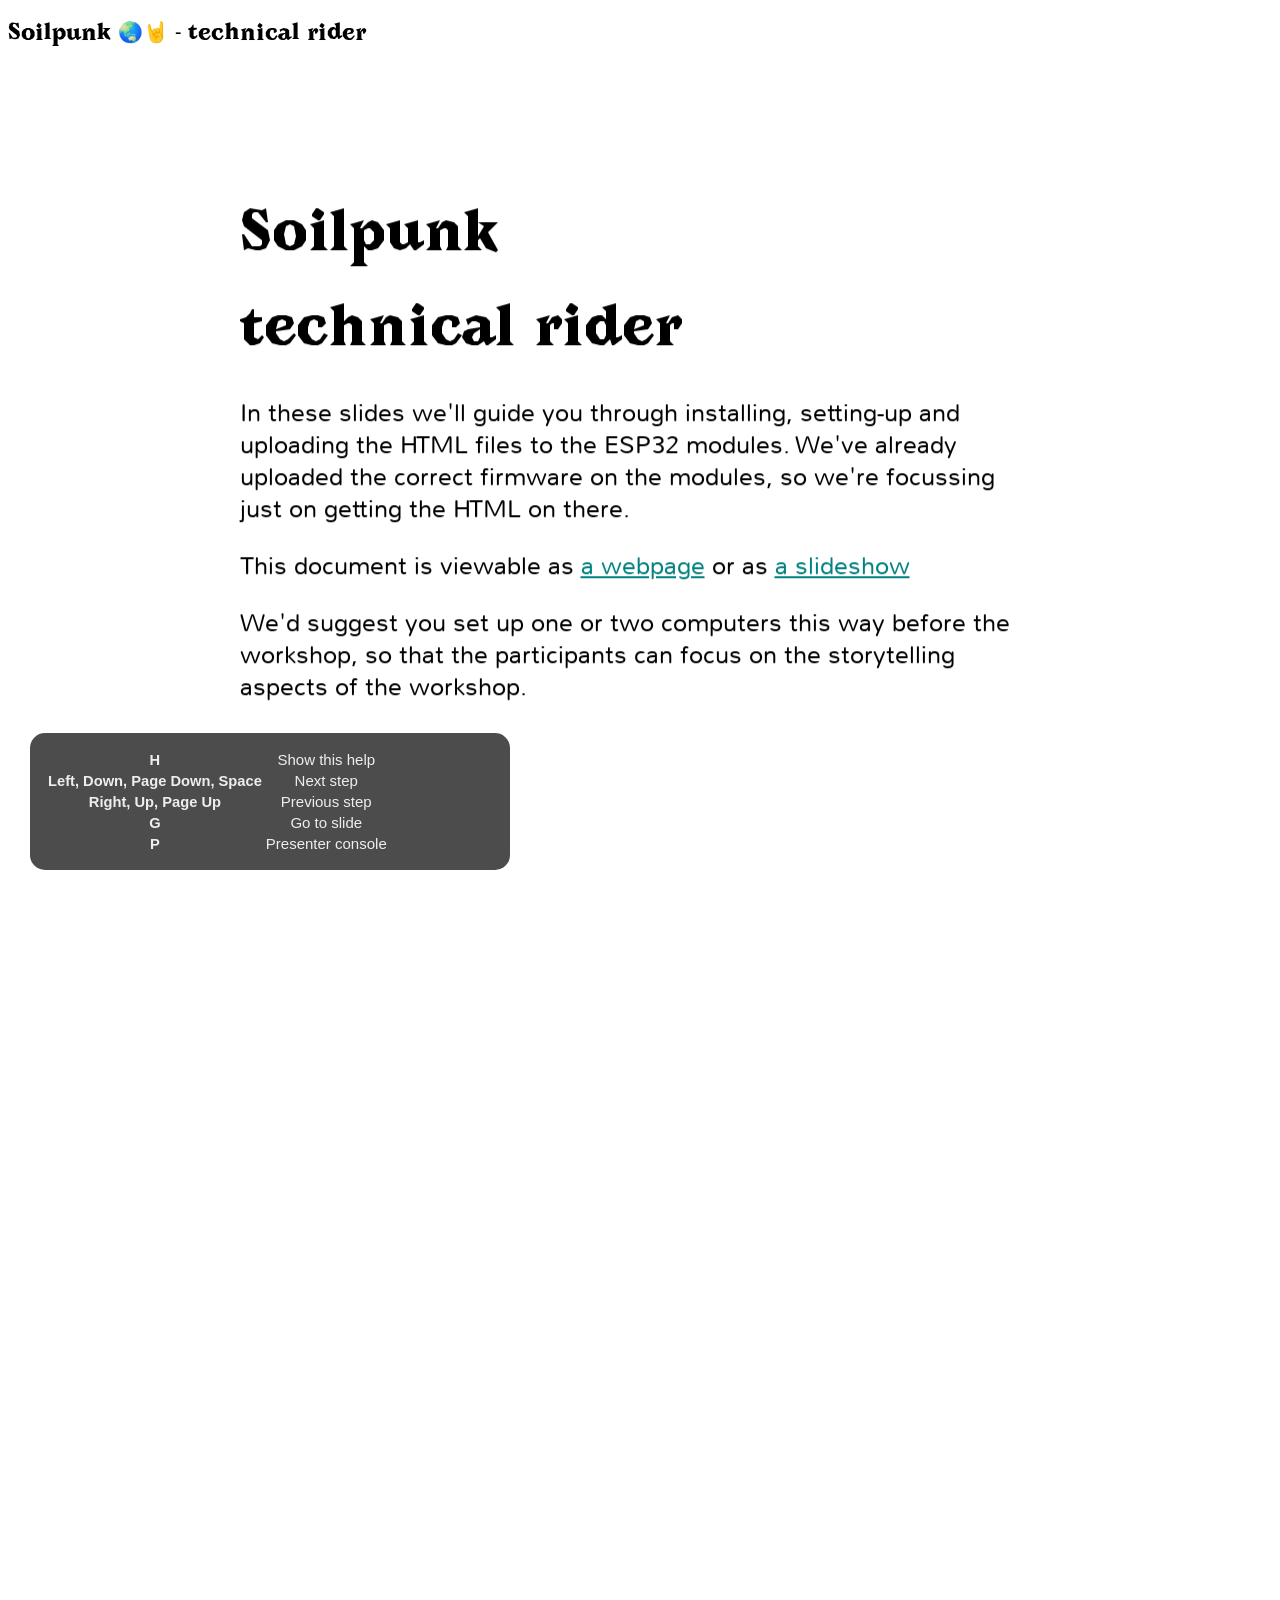
<file: html_output/index.html>
<!DOCTYPE html><html xmlns="http://www.w3.org/1999/xhtml"><head><title>Soilpunk technical rider</title><meta charset="UTF-8"></meta><meta name="generator" content="Hovercraft! 1.0 http://regebro.github.com/hovercraft"></meta><meta name="author" content="Heerko van der Kooij"></meta><link rel="stylesheet" href="css/hovercraft.css" media="all"></link><link rel="stylesheet" href="css/highlight.css" media="all"></link><link rel="stylesheet" href="slides.css" media="screen,projection"></link><script type="text/x-mathjax-config">
      MathJax.Hub.Config({
        showProcessingMessages: false,
        messageStyle: "none",
        TeX : { extensions : ['color.js'] }
      });
    </script></head><body class="impress-not-supported"><div id="impress-help"></div><div class="header"><p>Soilpunk &#x1F30F;&#x1F918; - technical rider</p></div><div id="impress"><div class="step step-level-1" step="0" data-rotate-x="0" data-rotate-y="0" data-rotate-z="0" data-scale="1" data-x="0" data-y="0" data-z="0"><h1 id="soilpunk">Soilpunk</h1><h1 id="technical-rider">technical rider</h1><p>In these slides we'll guide you through installing, setting-up and uploading the HTML files to the ESP32 modules.
We've already uploaded the correct firmware on the modules, so we're focussing just on getting the HTML on there.</p><p>This document is viewable as <a href="https://github.com/hackersanddesigners/Soilpunk_technical_setup/blob/master/slides.rst">a webpage</a> or as <a href="https://hackersanddesigners.github.io/Soilpunk_technical_setup/html_output/index.html">a slideshow</a></p><p>We'd suggest you set up one or two computers this way before the workshop, so that the participants can focus on the storytelling aspects of the workshop.</p></div><div class="step step-level-1" step="1" data-rotate-x="0" data-rotate-y="0" data-rotate-z="0" data-scale="1" data-x="1600" data-y="0" data-z="0"><p>We will following these steps:</p><ol><li><a href="#arduino">Downloading and installing the Arduino IDE</a></li><li><a href="#espboards">Installing support the ESP32 boards in the Arduino IDE.</a></li><li><a href="#espdriver">Installing a driver for the ESP32 boards.</a></li><li><a href="#spiffs">Installing a plugin to upload the HTML to the board</a></li><li><a href="#upload">And lastly we upload the HTML to the board</a></li></ol></div><div class="step step-level-1" step="2" id="arduino" data-rotate-x="0" data-rotate-y="0" data-rotate-z="0" data-scale="1" data-x="3200" data-y="0" data-z="0"><h1 id="download-the-arduino-ide">Download the Arduino IDE</h1><img src="./assets/images/Arduino-IDE.png"></img><p><a href="https://www.arduino.cc/en/Main/Software">Download the Arduino IDE</a></p></div><div class="step step-level-1" step="3" data-rotate-x="0" data-rotate-y="0" data-rotate-z="0" data-scale="1" data-x="4800" data-y="0" data-z="0"><h1 id="install-the-arduino-ide">Install the Arduino IDE</h1><ul><li><a href="https://www.arduino.cc/en/Guide/Windows">Windows</a></li><li><a href="https://www.arduino.cc/en/Guide/MacOSX">Mac</a></li><li><a href="https://www.arduino.cc/en/Guide/Linux">Linux</a></li></ul></div><div class="step step-level-1" step="4" id="espboards" data-rotate-x="0" data-rotate-y="0" data-rotate-z="0" data-scale="1" data-x="6400" data-y="0" data-z="0"><h1 id="add-esp32-boards">Add ESP32 boards</h1><img src="./assets/images/SBC-NodeMCU-ESP32-01.png" alt="An image of the ESP32 dev board"></img><p>To create the Wifi hotspots we use ESP32 development boards. The Arduino IDE does not support these by default, so we have to add them to the IDE.</p></div><div class="step step-level-1" step="5" data-rotate-x="0" data-rotate-y="0" data-rotate-z="0" data-scale="1" data-x="8000" data-y="0" data-z="0"><p>Adding ESP32 boards to the Arduino IDE's board list.</p><p>Open the Arduino Preferences under Edit &gt; Preferences (Linux and Windows), or Arduino &gt; Preferences (Mac).</p><p>Copy and paste the following into 'Additional Boards Manager URLs' and click 'Ok'.</p><img src="./assets/images/arduino-board-url.png"></img><p><tt>https://dl.espressif.com/dl/package_esp32_index.json</tt></p></div><div class="step step-level-1" step="6" data-rotate-x="0" data-rotate-y="0" data-rotate-z="0" data-scale="1" data-x="9600" data-y="0" data-z="0"><h1 id="launch-the-board-manager">Launch the Board Manager</h1><img src="./assets/images/arduino-board-manager.png"></img><img src="./assets/images/arduino-board-manager-popup.png" class="substep"></img></div><div class="step step-level-1" step="7" data-rotate-x="0" data-rotate-y="0" data-rotate-z="0" data-scale="1" data-x="11200" data-y="0" data-z="0"><h1 id="search-for-esp32">Search for ESP32</h1><img src="./assets/images/arduino-board-manager-esp32.png"></img><p>And click "<strong>Install</strong>"</p></div><div class="step step-level-1" step="8" data-rotate-x="0" data-rotate-y="0" data-rotate-z="0" data-scale="1" data-x="12800" data-y="0" data-z="0"><p>If everything went well, you should now see an option to select "ESP32 dev module" in the menu under Tools &gt; Boards.</p><img src="./assets/images/arduino_select_board.png" alt="Selecting the ESP32 board in the Arduino IDE."></img><p>Select it, by clicking on it. All the other settings that appear should be correct by default.</p></div><div class="step step-level-1" step="9" id="espdriver" data-rotate-x="0" data-rotate-y="0" data-rotate-z="0" data-scale="1" data-x="14400" data-y="0" data-z="0"><h1 id="install-the-esp32-driver">Install the ESP32 driver</h1><p>On most systems the ESP module needs a USB driver to be able to communicate with your computer.
(chip name: SiliconLabs CP2012).</p><ol><li><a href="#/driverlinux">On Linux</a></li><li><a href="#/driverwindows">On Windows</a></li><li><a href="#/drivermac">On On MacOs</a></li></ol></div><div class="step step-level-1" step="10" id="driverlinux" data-rotate-x="0" data-rotate-y="0" data-rotate-z="0" data-scale="1" data-x="16000" data-y="0" data-z="0"><h1 id="linux-driver">Linux driver</h1><h2 id="linux-3-x-x-4-x-x">Linux 3.x.x &amp; 4.x.x</h2><ul><li>Driver installation not required (included in kernel)<blockquote><ul><li><a href="https://docs.platformio.org/en/latest/faq.html#platformio-udev-rules">udev rules update required</a></li><li><a href="https://raw.githubusercontent.com/platformio/platformio-core/develop/scripts/99-platformio-udev.rules">99-platformio-udev.rules</a></li></ul></blockquote></li></ul><h2 id="linux-2-6-x">Linux 2.6.x</h2><ul><li><a href="https://www.silabs.com/documents/login/software/Linux_2.6.x_VCP_Driver_Source.zip">Linux 2.6.x</a> - No information</li></ul><p>Restart your computer.</p><p>[<a href="#/checkdriver">continue to Checking your driver &#x2192;&#x2192;&#x2192;</a> ]</p></div><div class="step step-level-1" step="11" id="driverwindows" data-rotate-x="0" data-rotate-y="0" data-rotate-z="0" data-scale="1" data-x="17600" data-y="0" data-z="0"><h1 id="windows-driver">Windows driver</h1><ul><li><a href="https://www.silabs.com/documents/public/software/CP210x_Universal_Windows_Driver.zip">Windows 10</a></li><li><a href="https://www.silabs.com/documents/public/software/CP210x_Windows_Drivers.zip">Windows 7/8/8.1</a></li><li><a href="https://www.pololu.com/docs/0J7/all">Installation process</a></li></ul><p>Restart your computer.</p><p>[<a href="#/checkdriver">continue to Checking your driver &#x2192;&#x2192;&#x2192;</a>  ]</p></div><div class="step step-level-1" step="12" id="drivermac" data-rotate-x="0" data-rotate-y="0" data-rotate-z="0" data-scale="1" data-x="19200" data-y="0" data-z="0"><h1 id="mac-driver">Mac driver</h1><p>Download the driver: <a href="https://www.silabs.com/products/development-tools/software/usb-to-uart-bridge-vcp-drivers">Silabs USB communication chip driver download</a></p><p>For very old versions of MacOS (Yosemite/10.10.x) a legacy driver must be installed, instead normal one.
<a href="https://www.silabs.com/community/interface/forum.topic.html/latest_vcp_driverfo-96RK">Download Legacy SiLabs driver</a></p><p>Doubleclick "Install CP210x VCP Driver.app" to install it.</p><p>When it gives a security message, follow the instructions to allow the install to continue.</p><p>Restart your computer.</p></div><div class="step step-level-1" step="13" data-rotate-x="0" data-rotate-y="0" data-rotate-z="0" data-scale="1" data-x="20800" data-y="0" data-z="0"><h1 id="gatekeeper-macos">Gatekeeper (MacOS)</h1><p>After restarting, make sure GateKeeper does not interfere with driver loading.</p><blockquote><ul><li>System Preferences -&gt; Security &amp; Privacy -&gt; General</li></ul></blockquote><img src="./assets/images/gatekeeper-check.png"></img></div><div class="step step-level-1" step="14" data-x="20800" data-y="1000" data-rotate-x="0" data-rotate-y="0" data-rotate-z="0" data-scale="1" data-z="0"><h1 id="gatekeeper-macos-1">Gatekeeper (MacOS)</h1><img src="./assets/images/gatekeeper-check-popup.png"></img><p>If there is an error message in the red box area, GateKeeper is interrupting the driver's operation. If this is the case, click 'Allow' and confirm with administrator password, then restart your computer.</p></div><div class="step step-level-1" step="15" data-x="22300" data-y="0" id="checkdriver" data-rotate-x="0" data-rotate-y="0" data-rotate-z="0" data-scale="1" data-z="0"><h1 id="check-driver">Check driver</h1><p>After starting the Arduino IDE, make sure it can communicate with the ESP32 module</p><p>If communication is possible, there should be a new entry in the port list as shown in the picture below.
On MacOS it will be called something like /dev/cu.SLAB_USBtoUART, on Windows it will be COMx (where x is a number), and on Linux it will probably call /dev/tty_something.</p><img src="./assets/images/arduino-esp32-comm.png"></img></div><div class="step step-level-1" step="16" data-y="0" id="spiffs" data-rotate-x="0" data-rotate-y="0" data-rotate-z="0" data-scale="1" data-x="23800" data-z="0"><h1 id="install-spiffs-plugin">Install SPIFFS plugin</h1><p>The content of the small webpage we will put on the wifi modules is stored separately from the running code that takes care of publishing it. Therefore, it goes through a separate process from the usual Arduino IDE code upload process. To do this, you need to install a separate extension plug-in.</p></div><div class="step step-level-1" step="17" data-rotate-x="0" data-rotate-y="0" data-rotate-z="0" data-scale="1" data-x="25300" data-y="0" data-z="0"><p>Download and install <a href="https://github.com/me-no-dev/arduino-esp32fs-plugin/releases">the ESP32FS plug-in</a></p><p>Then create a folder called:</p><ul><li><tt>&lt;home_dir&gt;/Arduino/tools</tt> (Unix)</li><li><tt>My Documents\Arduino\tools</tt> (Windows)</li><li><tt>~/Documents/Arduino/tools</tt> (MacOS)</li></ul><img src="./assets/images/arduino-esp32fs-00002.png" alt="Screenshot of finder window open at Arduino, showing subfolders Tools"></img></div><div class="step step-level-1" step="18" data-rotate-x="0" data-rotate-y="0" data-rotate-z="0" data-scale="1" data-x="26800" data-y="0" data-z="0"><p>Copy unpacked ESP32FS into the subfolder tools</p><img src="./assets/images/arduino-esp32fs-00003.png" alt="Screenshot of finder window open at tools with subfolder ESP32FS"></img></div><div class="step step-level-1" step="19" data-rotate-x="0" data-rotate-y="0" data-rotate-z="0" data-scale="1" data-x="28300" data-y="0" data-z="0"><p>Be mindful with the construction of the folders. It should be installed as shown in the following figure. (Note also that the folder name is ESP32FS!)</p><img src="./assets/images/arduino-esp32fs-00004.png" alt="Screenshot of finder wiindow open at tools, showing filepath - ESP32FS - tool - esp32fs.jar"></img><p>The final structure should be something like:</p><p><tt>.../Arduino/tools/ESP32FS/tool/esp32fs.jarz</tt></p></div><div class="step step-level-1" step="20" data-rotate-x="0" data-rotate-y="0" data-rotate-z="0" data-scale="1" data-x="29800" data-y="0" data-z="0"><p>After restarting the Arduino IDE, verify that the plug-in installation was successful. If successful, you will see a menu called <tt>ESP32 Sketch Data Upload</tt> added.</p><img src="./assets/images/arduino-esp32fs-00005.png" alt="Screenshot of Arduino window with menu open at - Tools - ESP32 Sketch Data Upload"></img></div><div class="step step-level-1" step="21" id="upload" data-rotate-x="0" data-rotate-y="0" data-rotate-z="0" data-scale="1" data-x="31300" data-y="0" data-z="0"><p>Make sure you have the WifiZineThrowie sketch open. When you click the <tt>ESP32 Sketch Data Upload</tt> menu option, it will move all the files in the <tt>/data</tt> folder to the ESP32 module's web page store.</p></div></div><script type="text/javascript" src="js/impress.js"></script><script type="text/javascript" src="js/gotoSlide.js"></script><script type="text/javascript" src="js/hovercraft.js"></script></body></html>
</file>
<file: html_output/css/hovercraft.css>
/* This file left intentionally (almost) blank

   Landslide always adds a print.css and a screen.css, but they
   are not needed in impress.js, so this theme leaves them blank,
   except for hiding some things you want to hide.

   You can modify these files in your own fork, or you can add
   css-files in the landslide configuration file.
   See https://github.com/adamzap/landslide#presentation-configuration

*/

.impress-supported .fallback-message,
.step .notes {
    display: none;
}

.step {
    width: 800px;
}

.substep {
    opacity: 0;
}

.substep.substep-visible {
    opacity: 1;
    transition: opacity 1s;
}


/* Help popup */

#impress-help {
    background: none repeat scroll 0 0 rgba(0, 0, 0, 0.7);
    color: #EEEEEE;
    font-size: 60%;
    left: 2em;
    bottom: 2em;
    width: 30em;
    border-radius: 1em;
    padding: 1em;
    position: fixed;
    right: 0;
    text-align: center;
    z-index: 100;
    display: block;
    font-family: Verdana, Arial, Sans;
}

#impress-help strong {
    font-family: inherit;
    font-size: 98%;
}

/* Small hack to prevent the help from showing in previews */
.impress-console #impress-help {
    opacity: 0;
    background-color: green;
}

/* Slide numbers */

div#slide-number
{
    bottom: 1em;
    font-size: 5vh;
    position: absolute;
    right: 2.5em;
    text-align: right;
}
</file>
<file: html_output/css/highlight.css>
.highlight .hll { background-color: #ffffcc }
.highlight .c { color: #408090; font-style: italic } /* Comment */
.highlight .err { border: 1px solid #FF0000 } /* Error */
.highlight .k { color: #007020; font-weight: bold } /* Keyword */
.highlight .o { color: #666666 } /* Operator */
.highlight .cm { color: #408090; font-style: italic } /* Comment.Multiline */
.highlight .cp { color: #007020 } /* Comment.Preproc */
.highlight .c1 { color: #408090; font-style: italic } /* Comment.Single */
.highlight .cs { color: #408090; background-color: #fff0f0 } /* Comment.Special */
.highlight .gd { color: #A00000 } /* Generic.Deleted */
.highlight .ge { font-style: italic } /* Generic.Emph */
.highlight .gr { color: #FF0000 } /* Generic.Error */
.highlight .gh { color: #000080; font-weight: bold } /* Generic.Heading */
.highlight .gi { color: #00A000 } /* Generic.Inserted */
.highlight .go { color: #303030 } /* Generic.Output */
.highlight .gp { color: #c65d09; font-weight: bold } /* Generic.Prompt */
.highlight .gs { font-weight: bold } /* Generic.Strong */
.highlight .gu { color: #800080; font-weight: bold } /* Generic.Subheading */
.highlight .gt { color: #0040D0 } /* Generic.Traceback */
.highlight .kc { color: #007020; font-weight: bold } /* Keyword.Constant */
.highlight .kd { color: #007020; font-weight: bold } /* Keyword.Declaration */
.highlight .kn { color: #007020; font-weight: bold } /* Keyword.Namespace */
.highlight .kp { color: #007020 } /* Keyword.Pseudo */
.highlight .kr { color: #007020; font-weight: bold } /* Keyword.Reserved */
.highlight .kt { color: #902000 } /* Keyword.Type */
.highlight .m { color: #208050 } /* Literal.Number */
.highlight .s { color: #4070a0 } /* Literal.String */
.highlight .na { color: #4070a0 } /* Name.Attribute */
.highlight .nb { color: #007020 } /* Name.Builtin */
.highlight .nc { color: #0e84b5; font-weight: bold } /* Name.Class */
.highlight .no { color: #60add5 } /* Name.Constant */
.highlight .nd { color: #555555; font-weight: bold } /* Name.Decorator */
.highlight .ni { color: #d55537; font-weight: bold } /* Name.Entity */
.highlight .ne { color: #007020 } /* Name.Exception */
.highlight .nf { color: #06287e } /* Name.Function */
.highlight .nl { color: #002070; font-weight: bold } /* Name.Label */
.highlight .nn { color: #0e84b5; font-weight: bold } /* Name.Namespace */
.highlight .nt { color: #062873; font-weight: bold } /* Name.Tag */
.highlight .nv { color: #bb60d5 } /* Name.Variable */
.highlight .ow { color: #007020; font-weight: bold } /* Operator.Word */
.highlight .w { color: #bbbbbb } /* Text.Whitespace */
.highlight .mf { color: #208050 } /* Literal.Number.Float */
.highlight .mh { color: #208050 } /* Literal.Number.Hex */
.highlight .mi { color: #208050 } /* Literal.Number.Integer */
.highlight .mo { color: #208050 } /* Literal.Number.Oct */
.highlight .sb { color: #4070a0 } /* Literal.String.Backtick */
.highlight .sc { color: #4070a0 } /* Literal.String.Char */
.highlight .sd { color: #4070a0; font-style: italic } /* Literal.String.Doc */
.highlight .s2 { color: #4070a0 } /* Literal.String.Double */
.highlight .se { color: #4070a0; font-weight: bold } /* Literal.String.Escape */
.highlight .sh { color: #4070a0 } /* Literal.String.Heredoc */
.highlight .si { color: #70a0d0; font-style: italic } /* Literal.String.Interpol */
.highlight .sx { color: #c65d09 } /* Literal.String.Other */
.highlight .sr { color: #235388 } /* Literal.String.Regex */
.highlight .s1 { color: #4070a0 } /* Literal.String.Single */
.highlight .ss { color: #517918 } /* Literal.String.Symbol */
.highlight .bp { color: #007020 } /* Name.Builtin.Pseudo */
.highlight .vc { color: #bb60d5 } /* Name.Variable.Class */
.highlight .vg { color: #bb60d5 } /* Name.Variable.Global */
.highlight .vi { color: #bb60d5 } /* Name.Variable.Instance */
.highlight .il { color: #208050 } /* Literal.Number.Integer.Long */
</file>
<file: html_output/slides.css>
@font-face {
  font-family: 'avara';
  src: url("assets/fonts/Avara-Black.otf");
  font-weight: bold;
}

@font-face {
  font-family: 'nunito';
  src: url("assets/fonts/nunito/Nunito-Light.ttf");
}

@font-face {
  font-family: 'nunito';
  src: url("assets/fonts/nunito/Nunito-Bold.ttf");
  font-weight: bold;
}


html {
  font-size: 62.5%;
}

body {
  font-size: 2.5rem;
  font-family: "nunito";
}

a {
  color: teal;
}

img {
  max-width: 100%;
}

.step strong {
  color: teal;
  font-weight: normal;
}

.header p,
h1, h2, h3, h4 {
  font-family: 'avara';
}

.hidden {
  width: 1px;
  height: 1px;
  opacity: 0;
  overflow: hidden;
}

.header p {
  font-size: 2rem;
}

.full-width-image img {
  width: 100%;
}

.columns {
  columns: 2;
}

.columns h1{
  column-span: all;
}

.columns-2 {
  columns: 2;
}

.columns-3 {
  columns: 3;
}

.no-list ul {
  margin: 0;
  list-style: none;
  padding: 0;;
}

.large-text {
  font-size: 4rem;
}

div#the-slide-id img{
  width: 100%;
  height: 100%;
}

/* for drawing machines */

.code-slide h1 {
  transform: rotate(-90deg) translate(-100%,-150%);
  transform-origin: top left;
  position: absolute;
  top: 0;
  left: 0;
}
</file>
